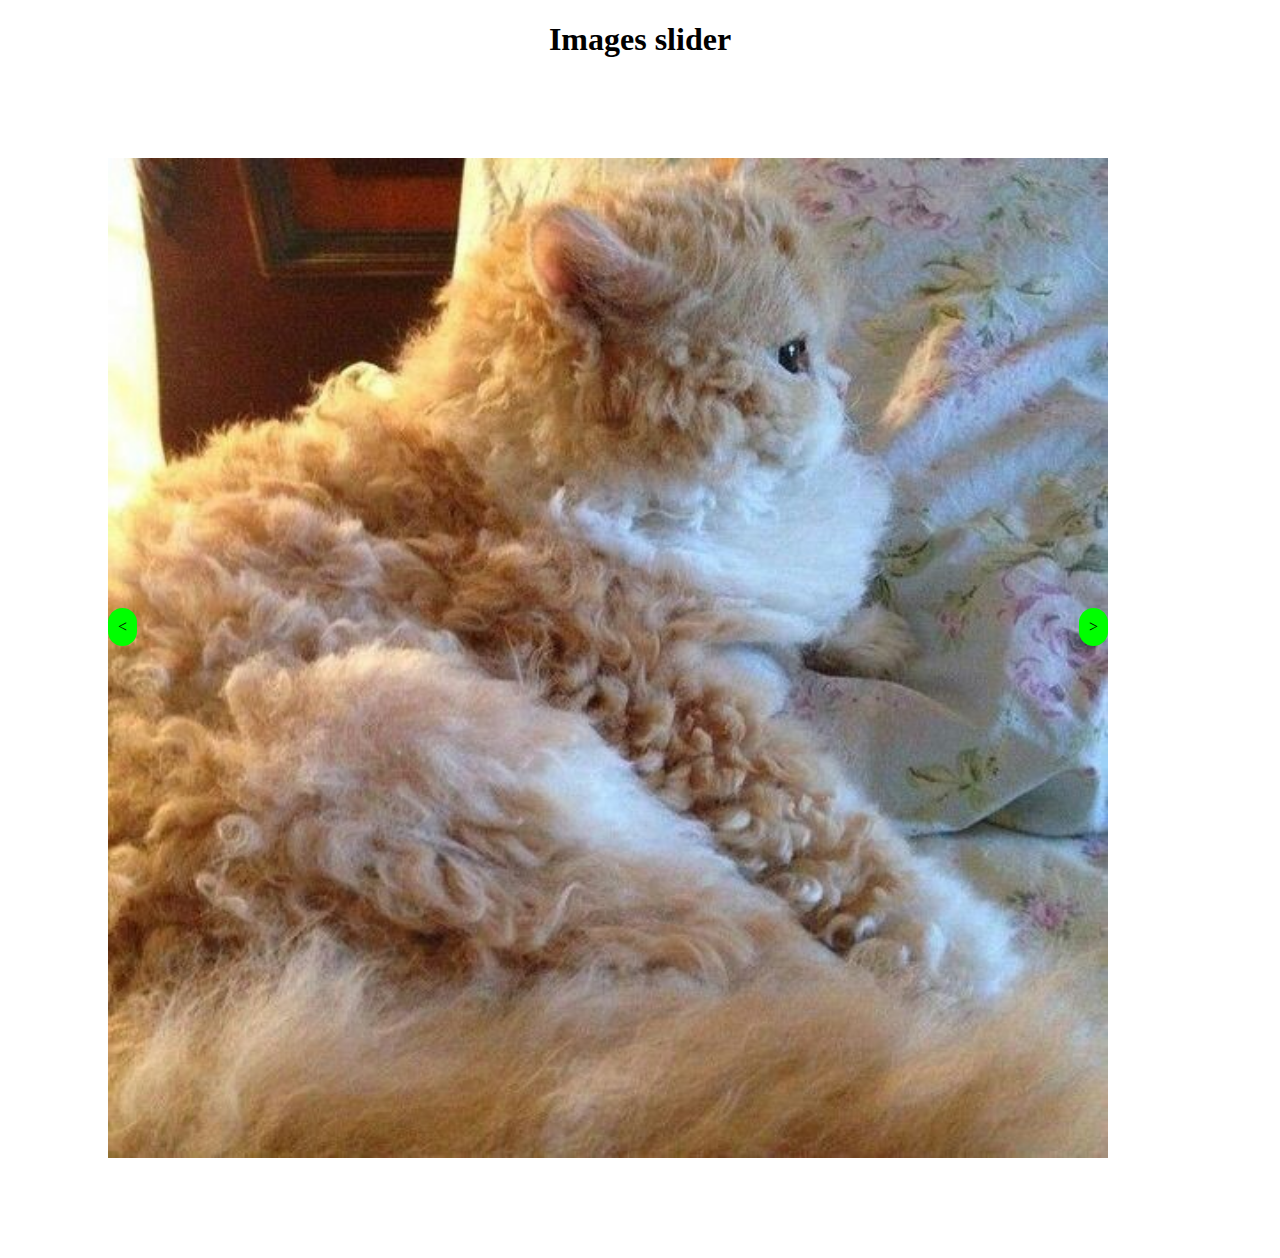
<file: index.html>
<!DOCTYPE html>
<html lang="en">
<head>
    <meta charset="UTF-8">
    <meta name= description content="images slide">
    <meta name="viewport" content="width=device-width, initial-scale=1.0">
    <meta http-equiv="X-UA-Compatible" content="ie=edge">
    <title>Images Slide</title>
    <link rel="stylesheet" href="imgs.css">
</head>
<body>
    <h1 style="text-align:center;">Images slider</h1>
    <div class="wrapper" style="max-width:1000px; position:relative;" >
        <img class ="mySlides" src="1.jpg" style="width:100%">
        <img class ="mySlides" src="2.jpg" style="width:100%">
        <img class ="mySlides" src="3.jpg" style="width:100%">
        <img class ="mySlides" src="4.jpg" style="width:100%">
        <a class="btn1" style="position:absolute;top:45%;left:0;" onclick="plusDivs(-1)"<span id="btn1">&lt;</span></a>
        <a class="btn2" style="position:absolute;top:45%;right:0;" onclick="plusDivs(1)"<span id="btnr">&gt;</span></a>
    </div>
</body>
<footer>
    <script src="imgs.js"></script>
</footer>
</html>
</file>
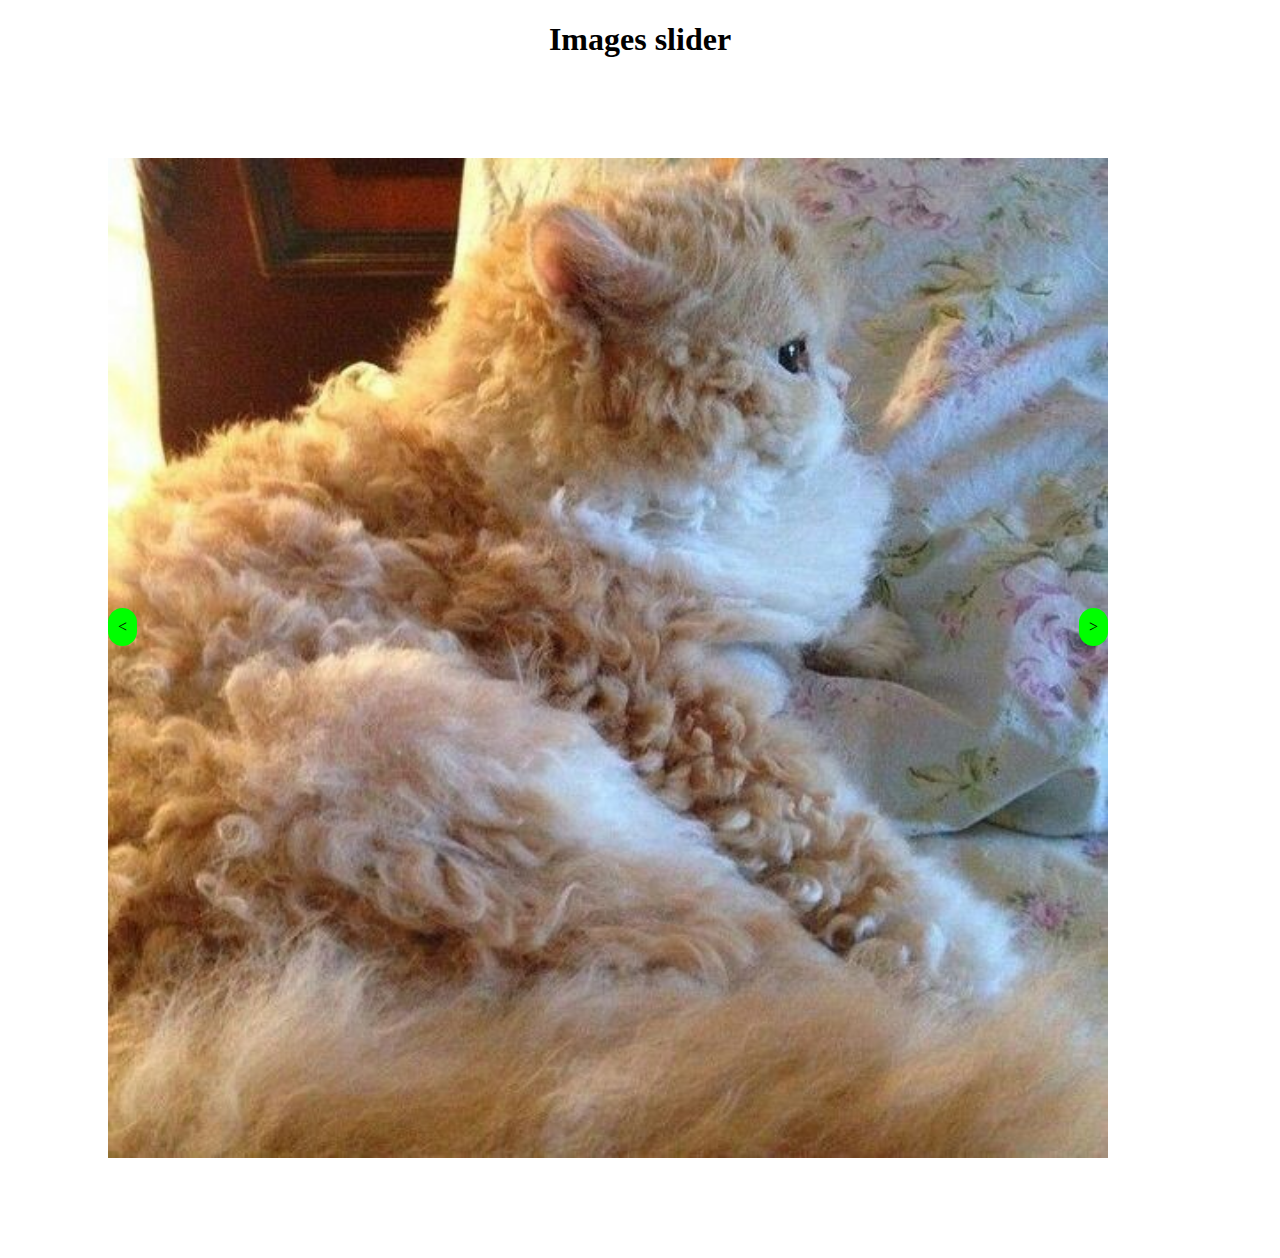
<file: imgs.html>
<!DOCTYPE html>
<html lang="en">
<head>
    <meta charset="UTF-8">
    <meta name= description content="images slide">
    <meta name="viewport" content="width=device-width, initial-scale=1.0">
    <meta http-equiv="X-UA-Compatible" content="ie=edge">
    <title>Images Slide</title>
    <link rel="stylesheet" href="imgs.css">
</head>
<body>
    <h1 style="text-align:center;">Images slider</h1>
    <div class="wrapper" style="max-width:1000px; position:relative;" >
        <img class ="mySlides" src="1.jpg" style="width:100%">
        <img class ="mySlides" src="2.jpg" style="width:100%">
        <img class ="mySlides" src="3.jpg" style="width:100%">
        <img class ="mySlides" src="4.jpg" style="width:100%">
        <a class="btn1" style="position:absolute;top:45%;left:0;" onclick="plusDivs(-1)"<span id="btn1">&lt;</span></a>
        <a class="btn2" style="position:absolute;top:45%;right:0;" onclick="plusDivs(1)"<span id="btnr">&gt;</span></a>
    </div>
</body>
<footer>
    <script src="imgs.js"></script>
</footer>
</html>
</file>
<file: imgs.css>
#btn1 {
    padding: 10px;
    border-radius: 30px;
    background-color: lime;
}

#btnr{
    padding: 10px;
    border-radius: 30px;
    background: lime;
}

img{
    width:958;
    height:578;
}

.wrapper {
    margin: 100px;
}
</file>
